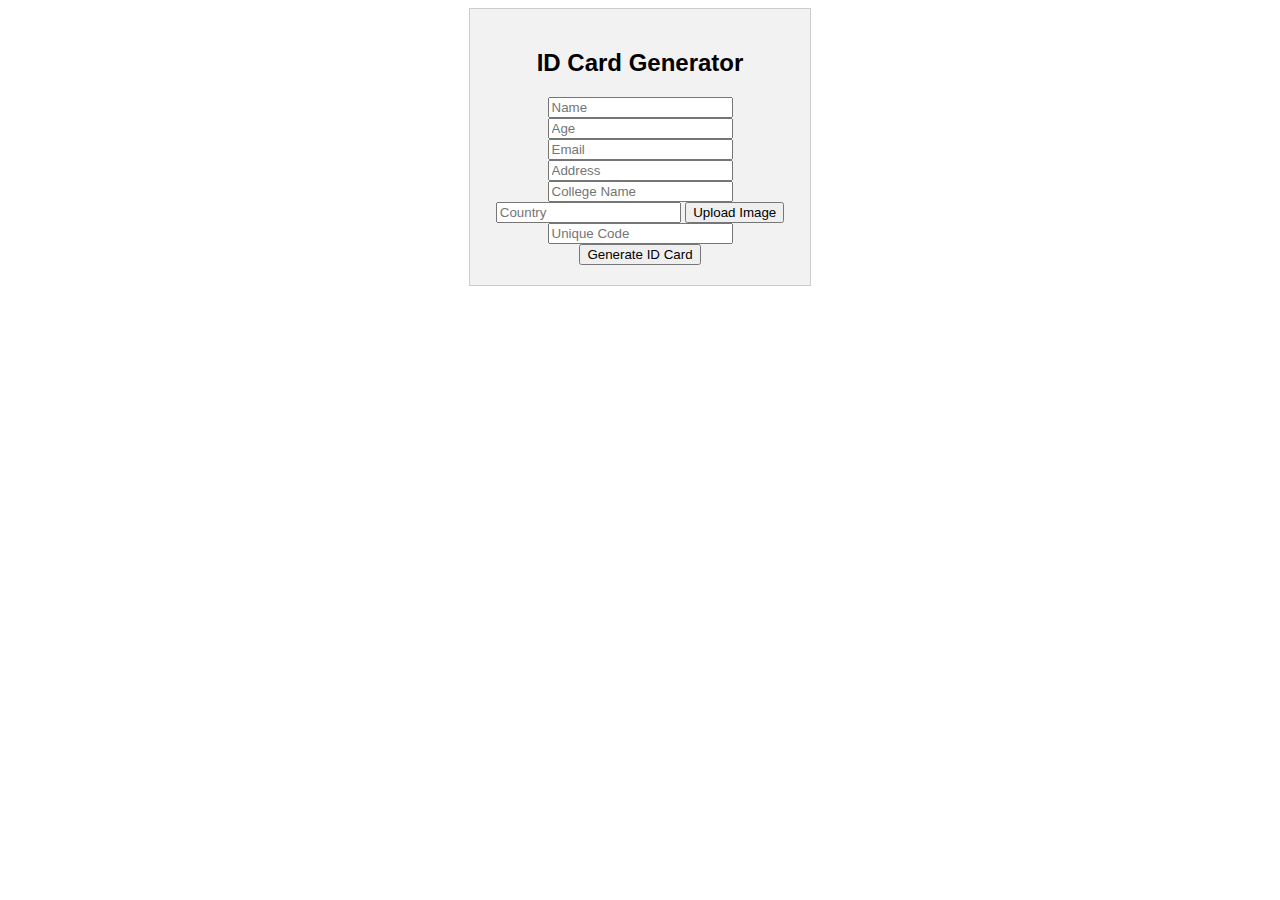
<file: ID CARD/index.html>
<!DOCTYPE html>
<html lang="en">
<head>
<meta charset="UTF-8">
<meta name="viewport" content="width=device-width, initial-scale=1.0">
<title>ID Card Generator</title>
<style>
  body {
    font-family: Arial, sans-serif;
  }
  .id-card {
    width: 300px;
    background-color: #f2f2f2;
    border: 1px solid #ccc;
    padding: 20px;
    text-align: center;
    margin: 0 auto;
  }
  img {
    max-width: 100%;
    height: auto;
  }
</style>
</head>
<body>
<div class="id-card">
  <h2>ID Card Generator</h2>
  <input type="text" id="name" placeholder="Name">
  <input type="number" id="age" placeholder="Age">
  <input type="email" id="email" placeholder="Email">
  <input type="text" id="address" placeholder="Address">
  <input type="text" id="college" placeholder="College Name">
  <input type="text" id="country" placeholder="Country">
  <input type="button" value="Upload Image" id="uploadBtn">
  <input type="text" id="uniqueCode" placeholder="Unique Code" readonly>
  <button onclick="generateCard()">Generate ID Card</button>
  <div id="result"></div>
</div>

<script>
let uploadedImage = '';
document.getElementById('uploadBtn').addEventListener('click', function() {
  const input = document.createElement('input');
  input.type = 'file';
  input.accept = 'image/*';
  input.click();

  input.addEventListener('change', function() {
    const file = input.files[0];
    uploadedImage = URL.createObjectURL(file);
  });
});

function generateCard() {
  const name = document.getElementById('name').value;
  const age = document.getElementById('age').value;
  const email = document.getElementById('email').value;
  const address = document.getElementById('address').value;
  const college = document.getElementById('college').value;
  const country = document.getElementById('country').value;
  const uniqueCode = generateUniqueCode();

  const cardHTML = `
    <img src="${uploadedImage}" alt="Avatar">
    <h3>${name}</h3>
    <p>Age: ${age}</p>
    <p>Email: ${email}</p>
    <p>Address: ${address}</p>
    <p>College: ${college}</p>
    <p>Country: ${country}</p>
    <p>Unique Code: ${uniqueCode}</p>
  `;

  document.getElementById('result').innerHTML = cardHTML;
}

function generateUniqueCode() {
  const characters = 'ABCDEFGHIJKLMNOPQRSTUVWXYZ0123456789';
  let code = '';
  for (let i = 0; i < 6; i++) {
    const randomIndex = Math.floor(Math.random() * characters.length);
    code += characters.charAt(randomIndex);
  }
  return code;
}
</script>
</body>
</html>
</file>
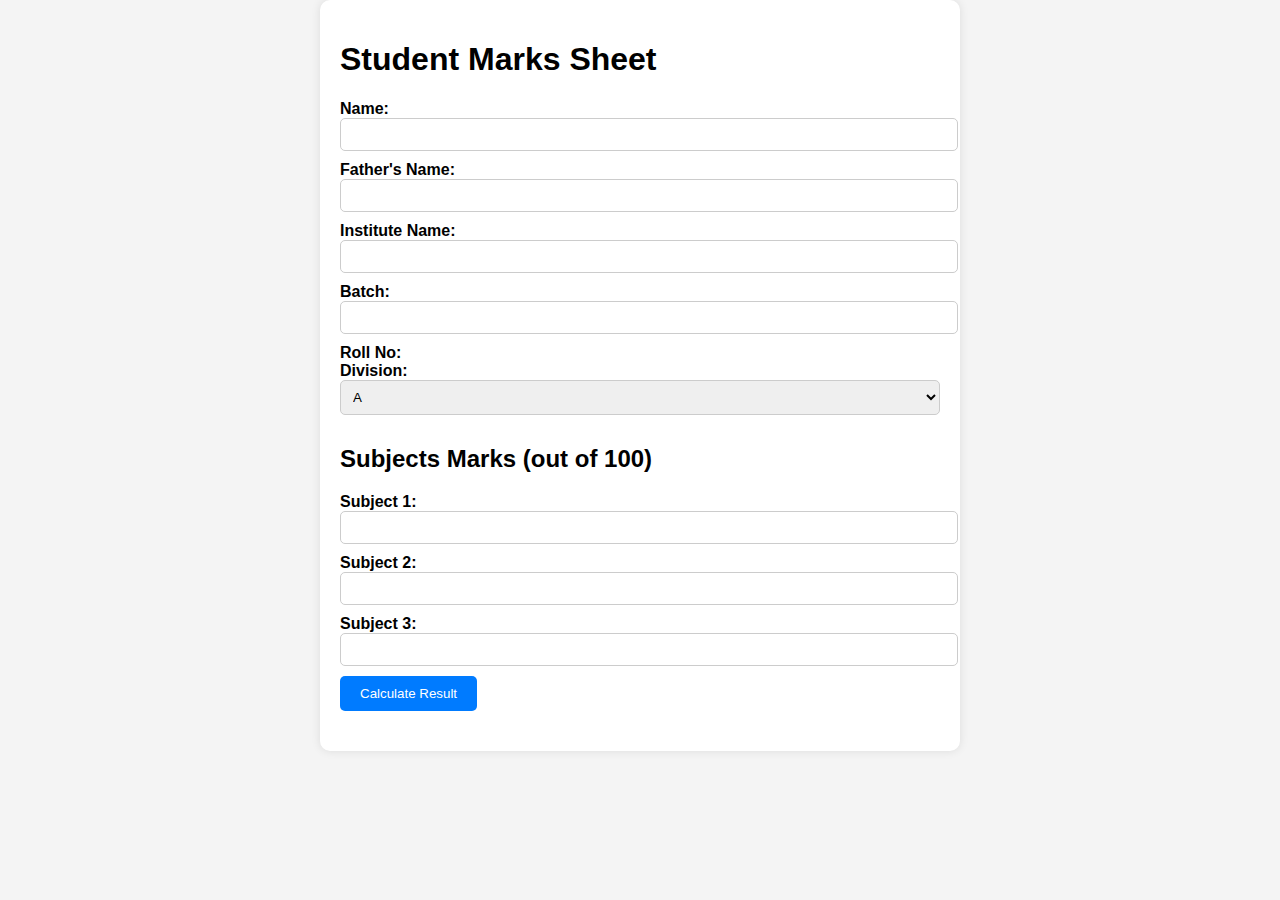
<file: marks memo/index.html>
<!DOCTYPE html>
<html lang="en">
<head>
<meta charset="UTF-8">
<meta name="viewport" content="width=device-width, initial-scale=1.0">
<title>Student Marks Sheet</title>
<link rel="stylesheet" href="styles.css">
</head>
<body>
<div class="container">
  <h1>Student Marks Sheet</h1>
  <form id="marks-form">
    <label for="name">Name:</label>
    <input type="text" id="name" required><br>
    <label for="fatherName">Father's Name:</label>
    <input type="text" id="fatherName" required><br>
    <label for="institute">Institute Name:</label>
    <input type="text" id="institute" required><br>
    <label for="batch">Batch:</label>
    <input type="text" id="batch" required><br>
    <label for="rollNo">Roll No:</label>
    <span id="rollNo"></span><br>
    <label for="division">Division:</label>
    <select id="division" required>
      <option value="A">A</option>
      <option value="B">B</option>
      <option value="C">C</option>
    </select><br>
    <h2>Subjects Marks (out of 100)</h2>
    <label for="subject1">Subject 1:</label>
    <input type="number" id="subject1" min="0" max="100" required><br>
    <label for="subject2">Subject 2:</label>
    <input type="number" id="subject2" min="0" max="100" required><br>
    <label for="subject3">Subject 3:</label>
    <input type="number" id="subject3" min="0" max="100" required><br>
    <button type="button" onclick="calculateResult()">Calculate Result</button>
    <p id="result"></p>
  </form>
</div>
<script src="script.js"></script>
</body>
</html>
</file>
<file: marks memo/styles.css>
body {
    font-family: Arial, sans-serif;
    margin: 0;
    padding: 0;
    background-color: #f4f4f4;
  }
  
  .container {
    max-width: 600px;
    margin: 0 auto;
    padding: 20px;
    background-color: #fff;
    border-radius: 10px;
    box-shadow: 0 0 10px rgba(0, 0, 0, 0.1);
  }
  
  label {
    font-weight: bold;
  }
  
  input, select {
    width: 100%;
    padding: 8px;
    margin-bottom: 10px;
    border: 1px solid #ccc;
    border-radius: 5px;
  }
  
  button {
    background-color: #007bff;
    color: #fff;
    padding: 10px 20px;
    border: none;
    border-radius: 5px;
    cursor: pointer;
  }
  
  button:hover {
    background-color: #0056b3;
  }
  
  #result {
    font-weight: bold;
    margin-top: 20px;
  }
</file>
